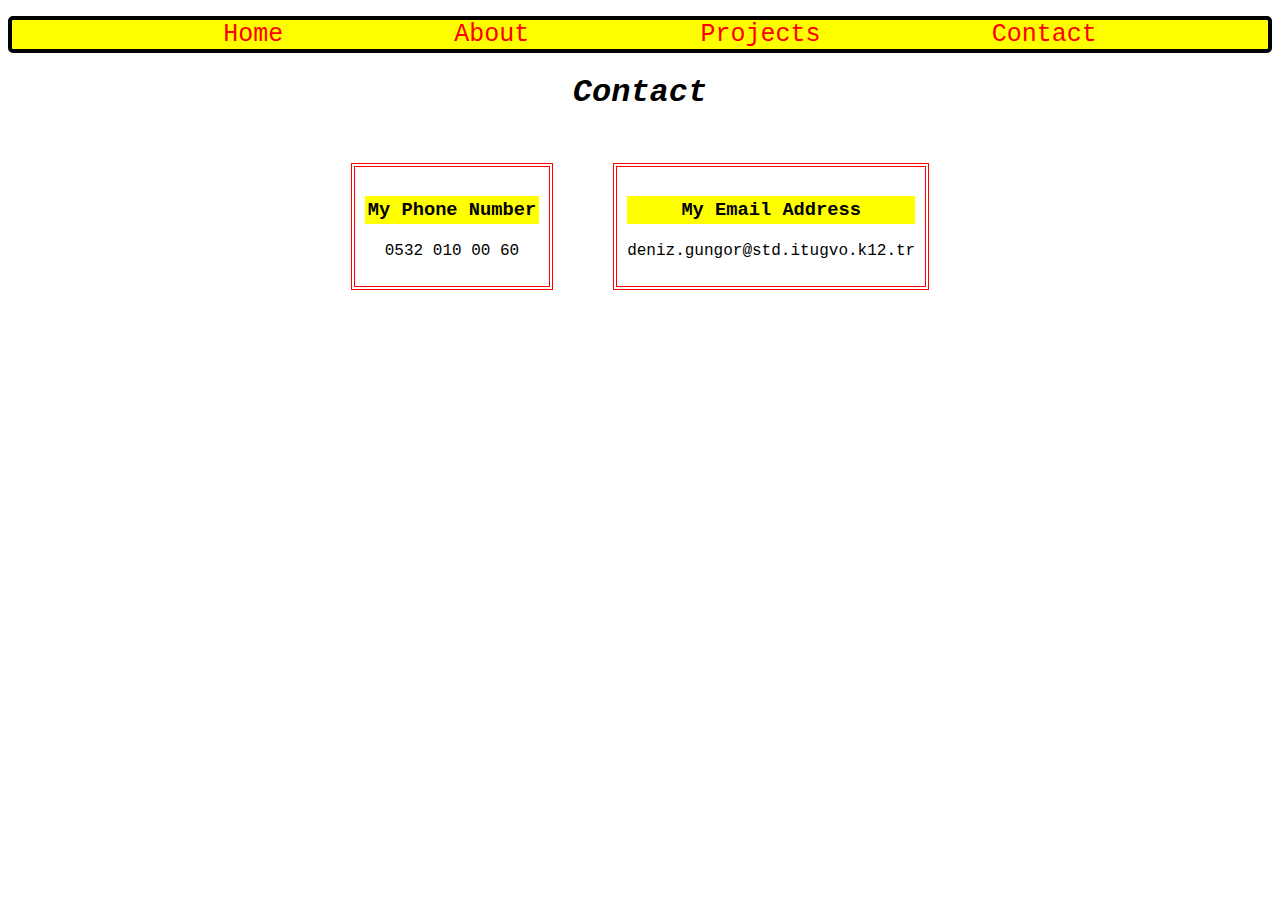
<file: Pages/Contact.html>
<!DOCTYPE html>
<html>

<head>
  <link rel="stylesheet" href="/style.css">
</head>

<body>
  <nav>
    <ul>
      <li><a href="/index.html">Home</a></li>
      <li><a href="/Pages/About.html">About</a></li>
      <li><a href="/Pages/Projects.html">Projects</a></li>
      <li><a href="/Pages/Contact.html">Contact</a></li>
    </ul>
  </nav>
  <h1>Contact</h1>
<div class="main">
  <div class="section">
    <h3>My Phone Number</h3>
    <p>0532 010 00 60</p>
  </div>
  <div class="section">
    <h3>My Email Address</h3>
    <p>deniz.gungor@std.itugvo.k12.tr</p>
  </div>
  
</div>
  
</body>

</html>
</file>
<file: style.css>
html {
  height: 100%;
  width: 100%;
}
*{
  font-family: 'Courier New';
}
li a{
  text-decoration: none;
  color: red;
  font-size: 25px;
}
li{
  list-style: none;
}
ul{
  display: flex;
  justify-content: space-evenly;
  background-color: yellow;
  border: black solid;
  border-width:4px;
  border-radius:5px;
}
h1{
  font-style: italic;
  text-align: center;
}
img{
  width: 1300px
}
#something{
  text-align: center;
  font-family: courier 'Courier New';
  font-size: 25px;
}
#some{
  font-size: 25px;
}
.main{
  display: flex;
  justify-content: center;
}
.section{
  margin:30px;
  text-align: center;
  border: 4px double red;
  padding: 10px;
}
.section h3{
  padding: 3px;
  background-color: yellow;
}
</file>
